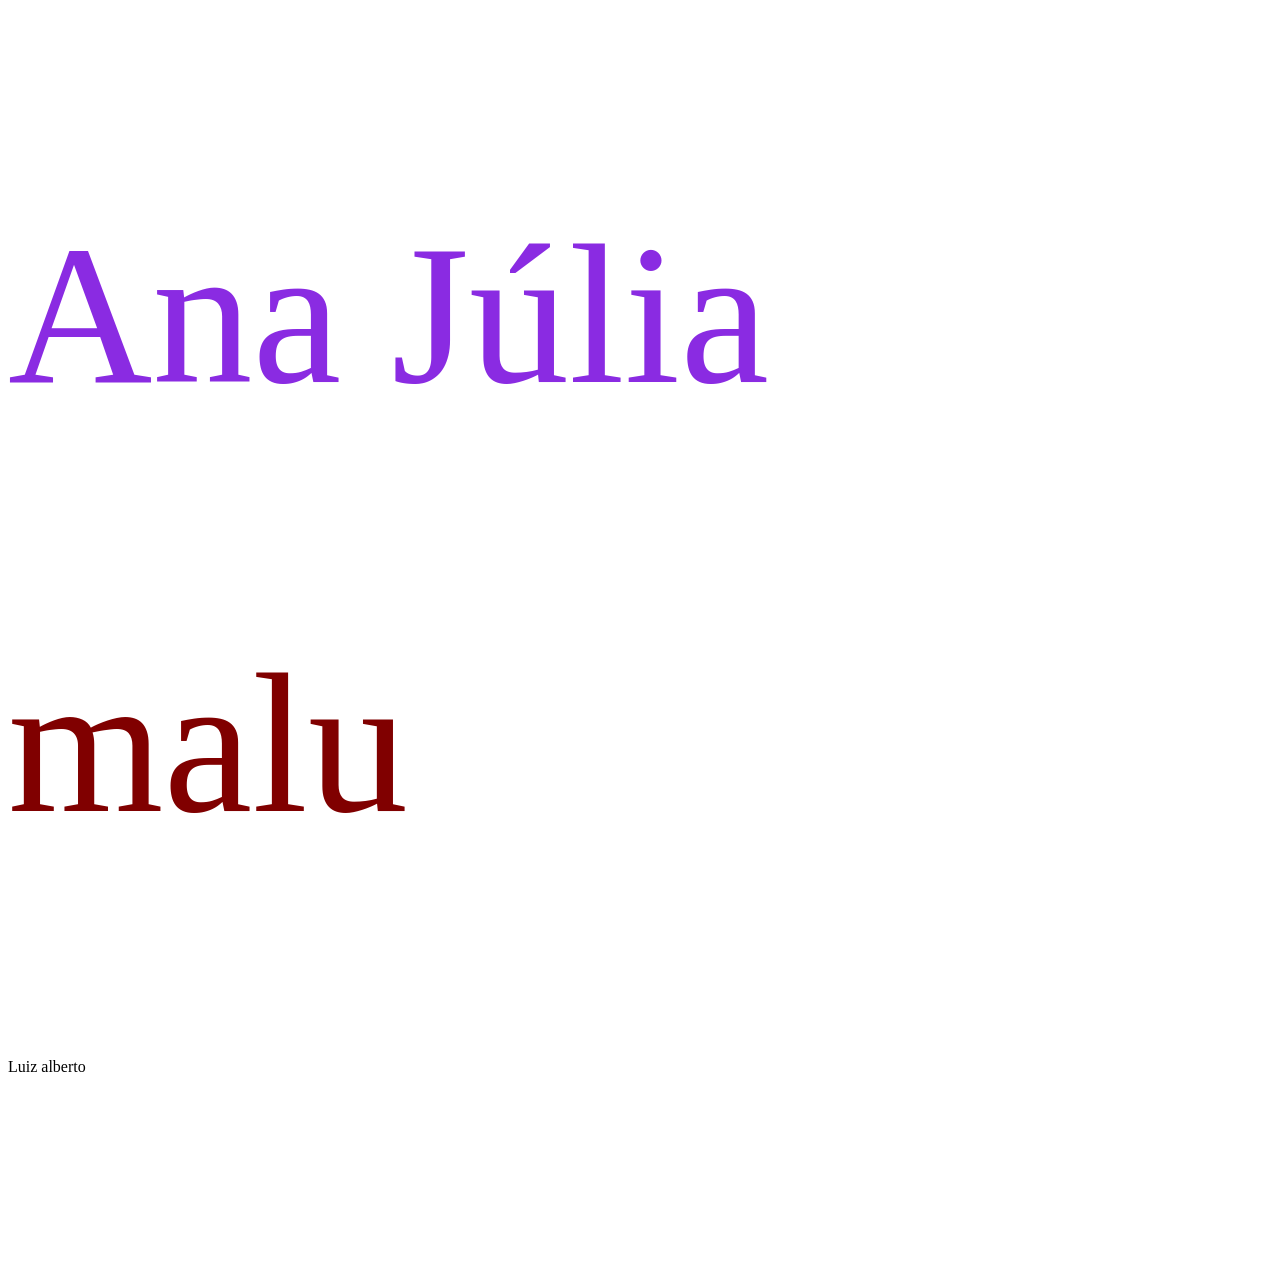
<file: CSS/aula01/index.html>
<!DOCTYPE html>
<html lang="pt-br">
<head>
    <meta charset="UTF-8">
    <meta name="viewport" content="width=device-width, initial-scale=1.0">
    <title>Cascading stylesheet</title>
    <!-- CSS embedded (embutido) -->
    <style>
        p{
            font-size: 200px;
        }
        #gato{
            color: yellowgreen;
        }

        #cachorro{
            color: maroon;
        }

    </style>
</head>
<body>
    
    <!-- CSS inline é aquele que vai dentro da própria tag -->
    <p style="color: blueviolet; font-size: 200px;">Ana Júlia</p>
    <p id="cachorro">malu</p>
    <pid="gato">Luiz alberto</p>
</body>
</html>
</file>
